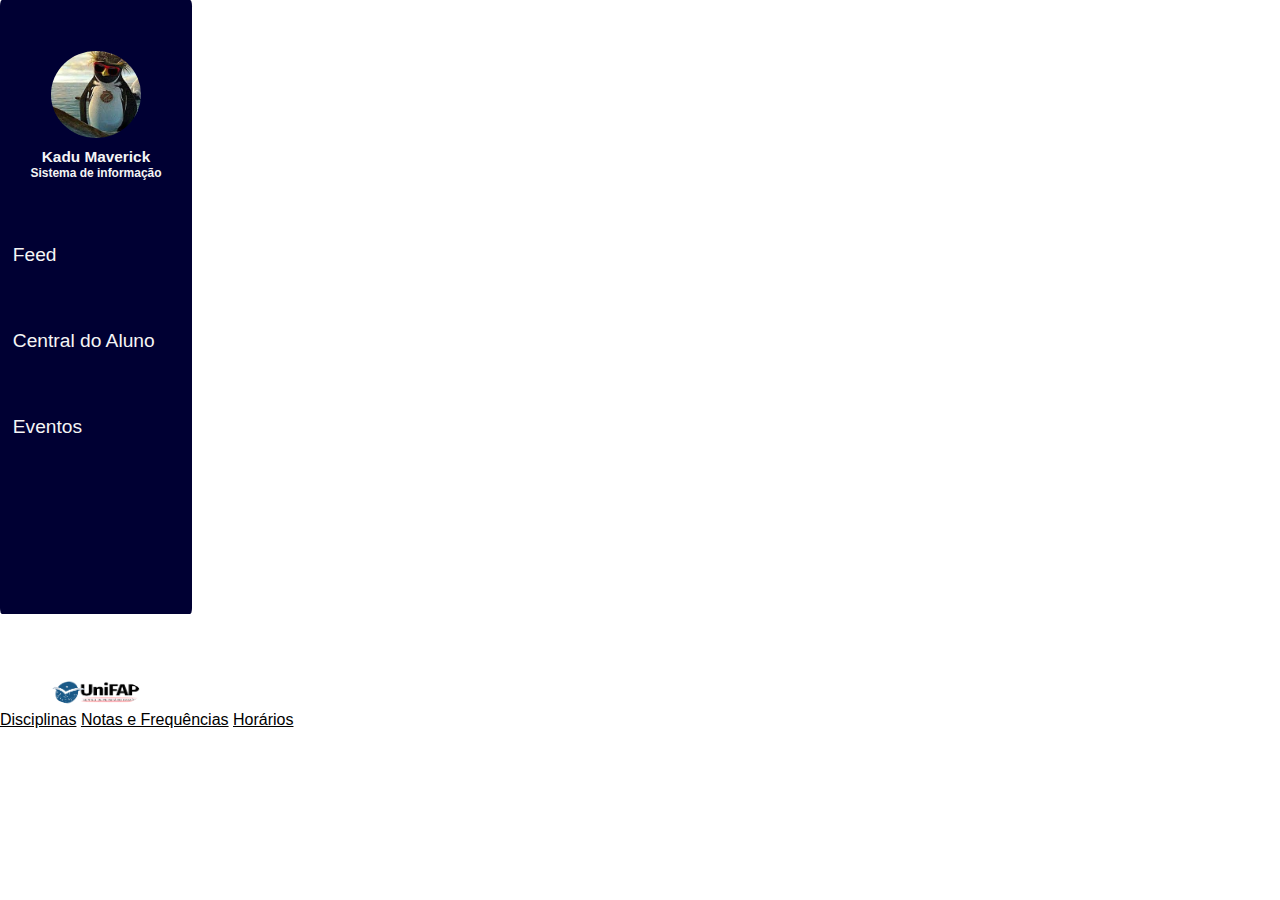
<file: pagina inicial/pagina inicial/index.html>
<!DOCTYPE html>
<html lang="en">
<head>
    <link rel="stylesheet" href="style/index.css">
    <meta charset="UTF-8">
    <meta name="viewport" content="width=device-width, initial-scale=1.0">
    <title>Pagina inicial</title>
</head>
<body>
    <div class="side-bar">
        <div class="imagem-perfil">
            <img src="imagem/download.jpg" alt="">
            <div class="nome-usuario">
                <h2>Kadu Maverick</h2>
                <h3>Sistema de informação</h3>
            </div>
                <div class="menu">
                    <ul>
                        <li>Feed</li>
                        <li>Central do Aluno</li>
                        <li>Eventos</li>
                    </ul>
                </div>
        </div>
    </div>
    <div class="top-menu">
        <div class="logo">
            <img src="imagem/download.png" alt="">
            <div class="buttons">
                <ul>
                    <a href="*">Disciplinas</a>
                    <a href="*">Notas e Frequências</a>
                    <a href="*">Horários</a>
                </ul>
            </div>
        </div>
    </div>
</body>
</html>
</file>
<file: pagina inicial/pagina inicial/style/index.css>
*{
    font-family: Verdana, Geneva, Tahoma, sans-serif;
    padding: 0;
    margin: 0;
}
.side-bar{
    background-color: #000033;
    border-radius: 1%;
    width: 15vw;
    height: 48vw;
}
.nome-usuario{
    color: #f5f5f5;
    text-align: center;
    margin: auto;
    font-size: 0.8vw;
    margin-top: 0.5vw;
}
img{
    width: 7vw;
    border-radius: 100%;
    margin-left: 4vw;
    margin-top: 4vw;
}
.side-bar .menu{
    text-align: left;
    margin-left: 1vw;
}

.menu ul li{
    color: #f5f5f5;
    font-size: 1.5vw;
    list-style-type: none;
    margin-top: 5vw;
}
.logo{
    margin-top: 1vw;
}
.buttons a{ 
    color: black;
    justify-content: space-around;   
}
</file>
